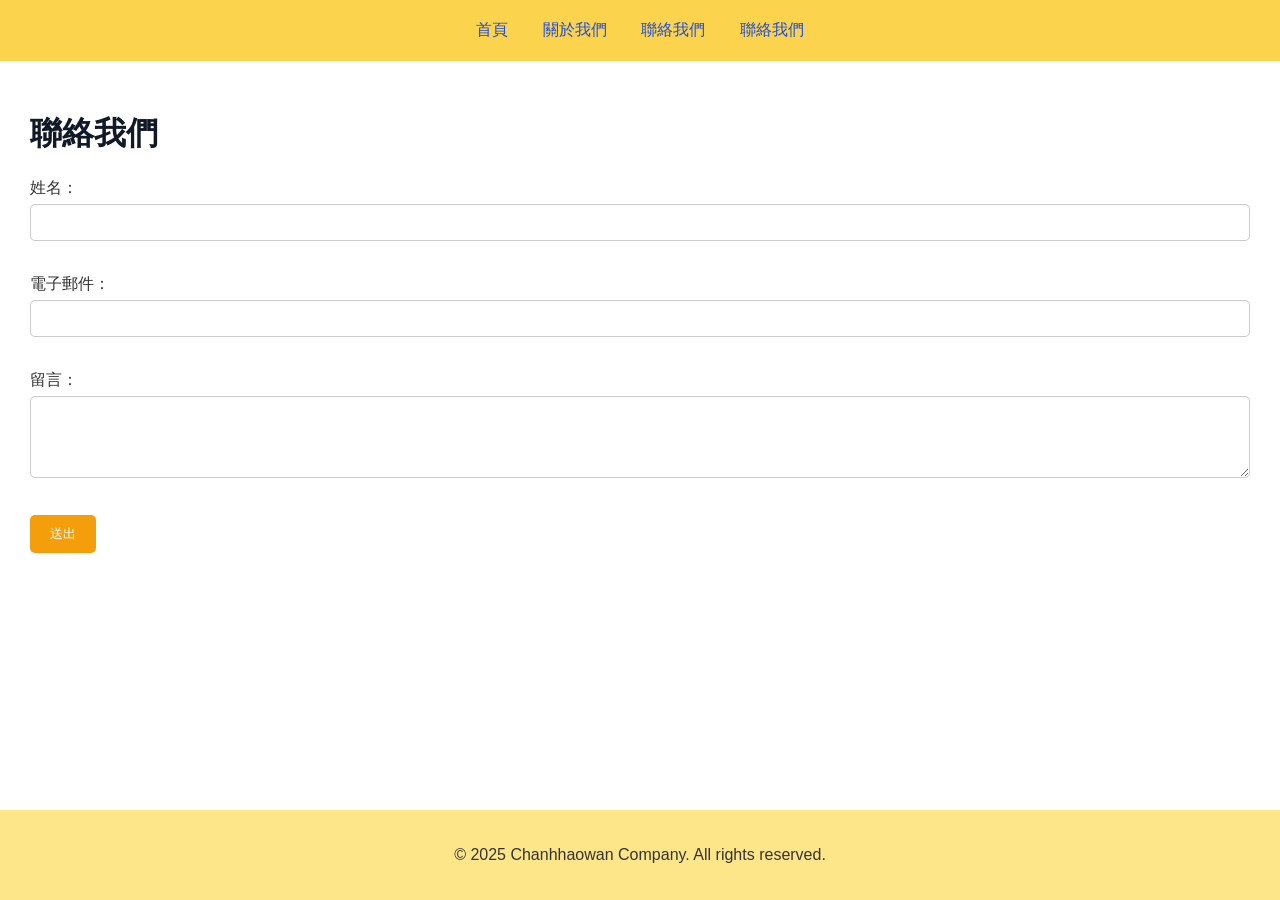
<file: contact.html>
<!DOCTYPE html> <!-- 宣告這是一份 HTML5 文件 -->

<html lang="zh-Hant"> <!-- 指定此頁面使用繁體中文 -->

<head>
    <meta charset="UTF-8"> <!-- 設定文件的編碼為 UTF-8，支援中文 -->
    <title>OOO 公司 - 聯絡我們</title> <!-- 瀏覽器分頁上的標題 -->
    <link rel="stylesheet" href="style.css"> <!-- 引入外部的 CSS 檔案 -->
</head>

<body> <!-- 網頁主體開始 -->

    <!-- 頁首 header，通常包含網站 Logo 與導覽列 -->
    <header>
        <nav> <!-- 導覽列 -->
            <a href="index.html">首頁</a> <!-- 超連結到首頁 -->
            <a href="about.html">關於我們</a> <!-- 超連結到關於我們 -->
            <a href="contact.html">聯絡我們</a> <!-- 本頁 -->
            <a href="Nina.html">聯絡我們</a> <!-- 超連結到聯絡我們 -->
        </nav>
    </header>

    <!-- 主內容 main -->
    <main>
        <h1>聯絡我們</h1> <!-- 主標題 -->

        <!-- 聯絡表單 -->
        <form>
            <!-- 輸入姓名 -->
            <label for="name">姓名：</label>
            <input type="text" id="name" name="name">
            <br><br>

            <!-- 輸入電子郵件 -->
            <label for="email">電子郵件：</label>
            <input type="email" id="email" name="email">
            <br><br>

            <!-- 留言欄位 -->
            <label for="message">留言：</label><br>
            <textarea id="message" name="message" rows="4" cols="30"></textarea>
            <br><br>

            <!-- 提交按鈕 -->
            <button type="submit">送出</button>
        </form>
    </main>

    <!-- 頁尾 footer -->
    <footer>
        <p>© 2025 Chanhhaowan Company. All rights reserved.</p> <!-- 版權資訊 -->
    </footer>

</body>
</html>
</file>
<file: style.css>
/* ===== 整體頁面設定（讓 footer 永遠貼底） ===== */
html, body {
    height: 100%;                            /* 滿版高度，讓 footer 可以黏在最底部 */
    margin: 0;                               /* 移除預設外距 */
    padding: 0;                              /* 移除預設內距 */
    display: flex;                           /* 使用 flex 排版 */
    flex-direction: column;                 /* 垂直排列（header → main → footer） */
    font-family: "Noto Sans TC", sans-serif; /* 使用思源黑體字型，適合中文 */
    background-color: #fff;                  /* 頁面背景色為白色 */
    color: #333;                             /* 主要文字顏色為深灰 */
}

/* ===== 頁首區塊 header ===== */
header {
    background-color: #fcd34d;              /* 淡黃色背景 */
    padding: 20px;                          /* 四周內距 */
    text-align: center;                     /* 內容置中 */
}

/* ===== 導覽列連結樣式 nav a ===== */
nav a {
    margin: 0 15px;                         /* 左右間距 */
    text-decoration: none;                 /* 移除底線 */
    color: #1d4ed8;                         /* 藍色文字（hover 時可補變化） */
}

/* ===== 主內容區塊 main ===== */
main {
    flex: 1;                                /* 撐開所有可用空間，讓 footer 貼底 */
    padding: 30px;                          /* 四周內距 */
}

/* ===== 主標題樣式 h1 ===== */
h1 {
    color: #111827;                         /* 更深的灰色文字，突顯標題 */
}

/* ===== 圖片樣式 img ===== */
img {
    display: block;                         /* 變成區塊元素 */
    max-width: 100%;                        /* 圖片不會超過容器寬度 */
    height: auto;                           /* 高度自動等比例縮放 */
    margin: 20px auto;                      /* 垂直間距 + 水平置中 */
    border-radius: 10px;                    /* 圓角邊框 */
}

/* ===== 表單欄位（input、textarea） ===== */
form input,
form textarea {
    width: 100%;                            /* 滿版寬度 */
    padding: 10px;                          /* 內距 */
    margin-top: 5px;
    margin-bottom: 15px;
    border: 1px solid #ccc;                 /* 淺灰邊框 */
    border-radius: 5px;                     /* 圓角邊框 */
    box-sizing: border-box;                 /* 包含 padding 不超出寬度 */
}

/* ===== 表單按鈕樣式 ===== */
form button {
    padding: 10px 20px;                     /* 上下 10px、左右 20px 的內距 */
    background-color: #f59e0b;              /* 橘色背景 */
    color: white;                           /* 白色文字 */
    border: none;                           /* 移除邊框 */
    border-radius: 5px;                     /* 圓角 */
    cursor: pointer;                        /* 滑鼠變成小手指 */
}

/* ===== 頁尾 footer ===== */
footer {
    background-color: #fde68a;              /* 更淡的黃色背景 */
    text-align: center;                     /* 置中對齊 */
    padding: 20px;                          /* 四周內距 */
}
</file>
